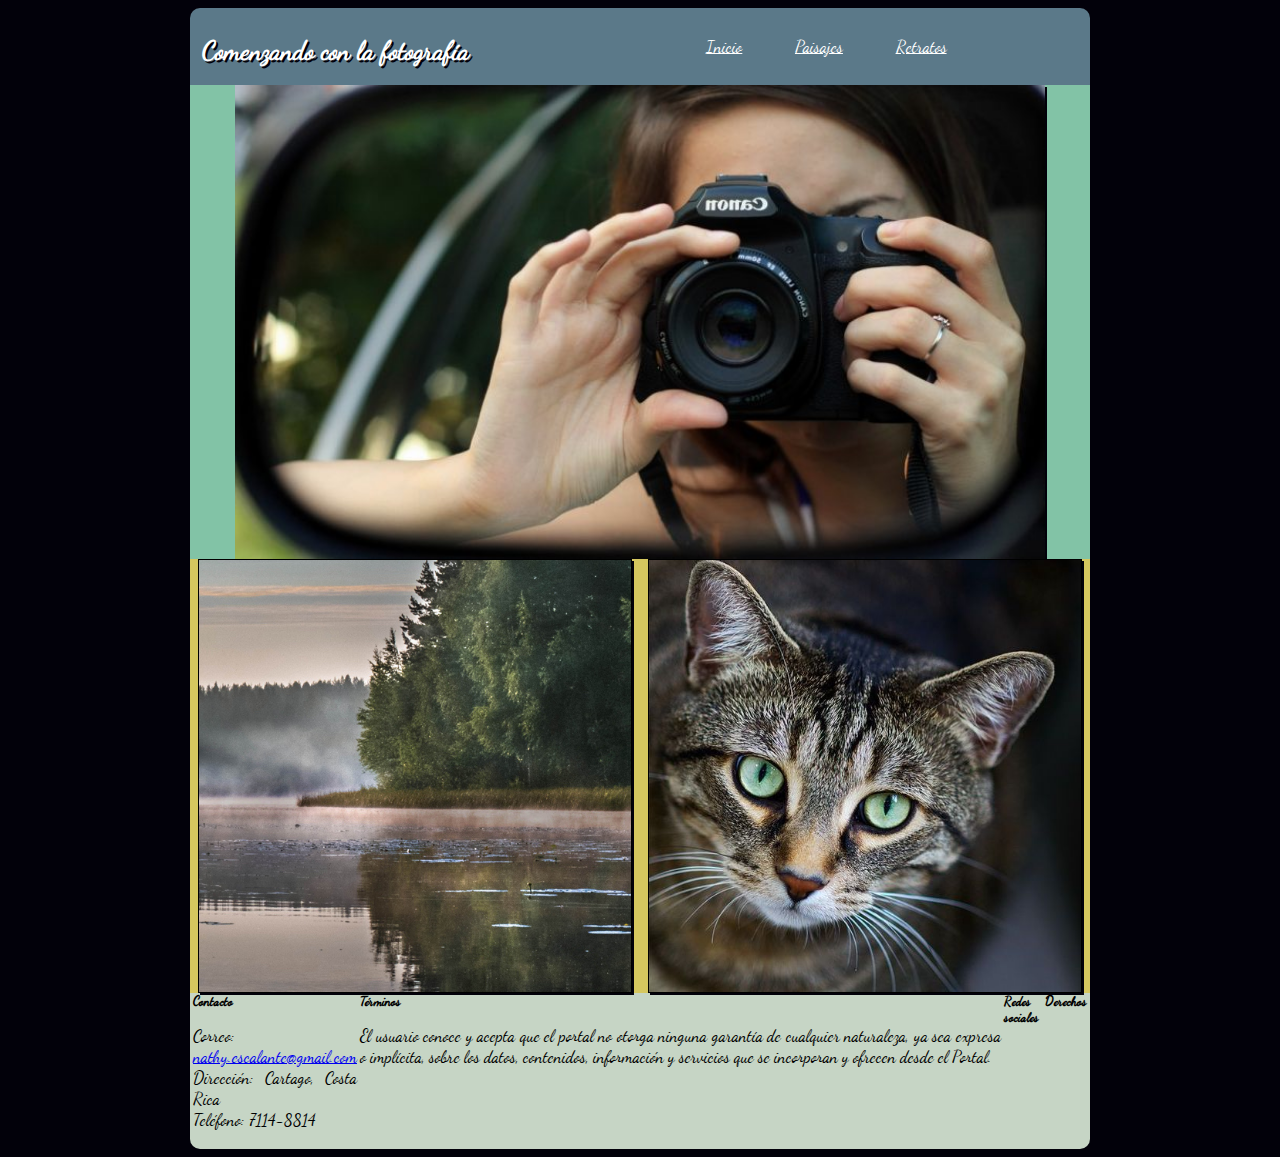
<file: index.html>
<!DOCTYPE html>
<html>

<head>

  <meta charset="utf-8">
  <meta name="author" content="Nathalia Escalante">
  <meta name="description" content=“CSS y Diseño Web Responsive“>
  <meta name="viewport" content="width=device-width,user-scalable=no">

  <link rel="stylesheet" href="css/styles.css">
  <link rel="stylesheet" href="css/media.css">

  <title>CSS y Diseño Web Responsive Nathalia Escalante</title>
</head>

<body>
  <div class="contenido">
    <header>
      <div>
        <h1>Comenzando con la fotograf&iacute;a</h1>
      </div>
      <div>
        <nav>
          <ul>
            <li class="active"><a class="menu" href="">Inicio</a></li>
            <li><a class="menu" href="">Paisajes</a></li>
            <li><a class="menu" href="">Retratos</a></li>
          </ul>
        </nav>
      </div>
    </header>
    <div class="principal">
      <img src="images/principal.jpg" alt="Imagen Principal">
    </div>

    <div class="secundario">
      <img id="imgPaisaje" src="images/paisaje.jpg" alt="Imagen Paisaje">
      <img id="imgRetrato" src="images/retrato.jpg" alt="Imagen Retrato">
    </div>

    <footer>
      <div>
        <h5>Contacto</h5>
        <p class="info">
          Correo: <a href="mailto:nathy.escalante@gmail.com?Subject=Contacto" target="_top">nathy.escalante@gmail.com</a> <br /> Direcci&oacute;n: Cartago, Costa Rica <br/> Tel&eacute;fono: 7114-8814
          </br/>
        </p>
      </div>

      <div>
        <h5>T&eacute;rminos</h5>
        <p class="info">
          El usuario conoce y acepta que el portal no otorga ninguna garantía de cualquier naturaleza, ya sea expresa o implícita, sobre los datos, contenidos, información y servicios que se incorporan y ofrecen desde el Portal.
        </p>
      </div>

      <div>
        <h5>Redes sociales</h5>
      </div>

      <div>
        <h5>Derechos</h5>
      </div>
    </footer>
  </div>
</body>

</html>
</file>
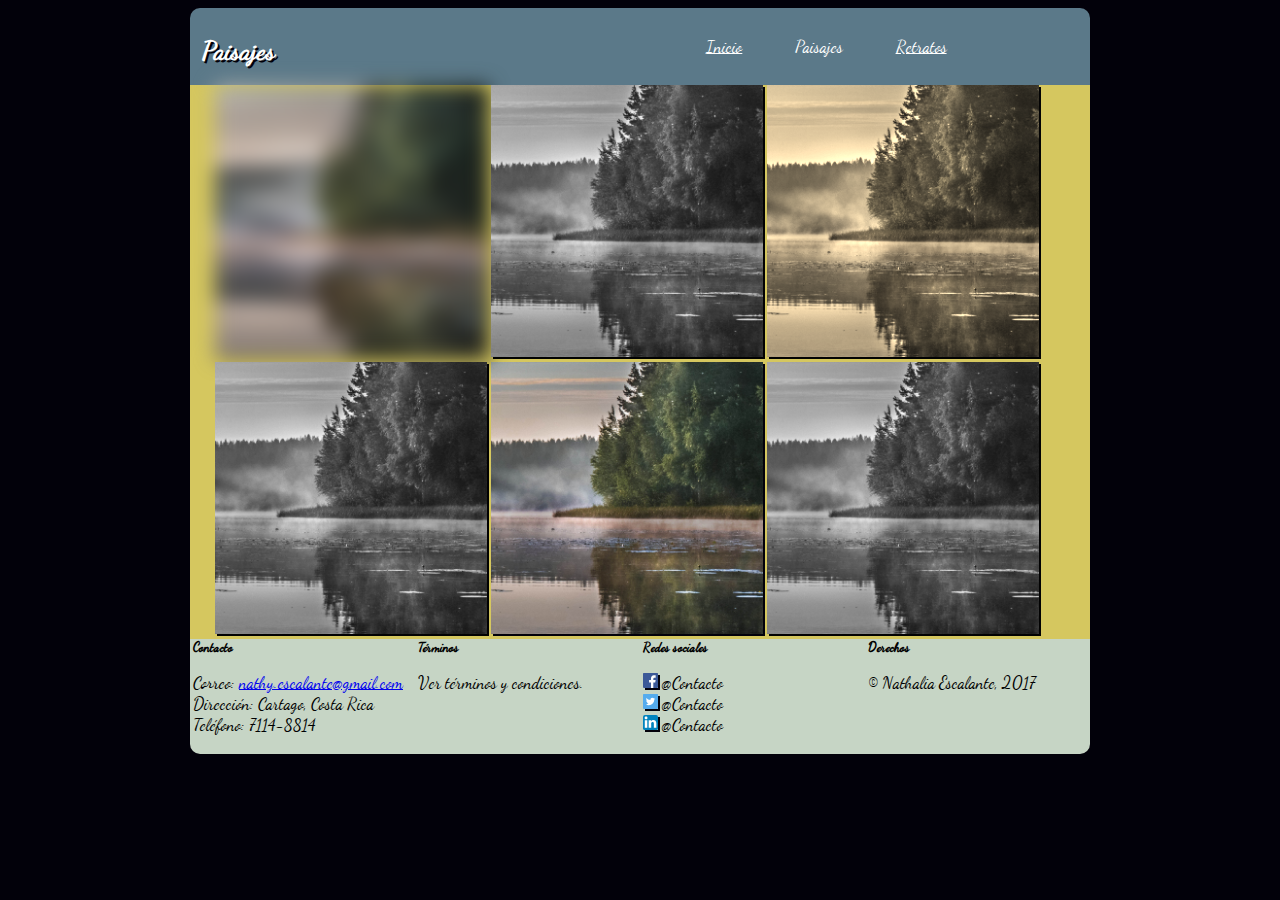
<file: views/paisajes.html>
<!DOCTYPE html>
<html>

<head>
  <meta charset="utf-8">
  <meta name="author" content="Nathalia Escalante">
  <meta name="description" content=“CSS y Diseño Web Responsive“>
  <meta name="viewport" content="width=device-width,user-scalable=no">

  <link rel="stylesheet" href="../css/styles.css">
  <link rel="stylesheet" href="../css/media.css">

  <title>CSS y Diseño Web Responsive Nathalia Escalante</title>
</head>

<body>
  <div class="contenido">
    <header>
      <div>
        <h1>Paisajes</h1>
      </div>
      <div>
        <nav>
          <ul>
            <li><a class="menu" href="../index.html">Inicio</a></li>
            <li class="active"><a class="menu">Paisajes</a></li>
            <li><a class="menu" href="retratos.html">Retratos</a></li>
          </ul>
        </nav>
      </div>
    </header>

    <section class="secciones">

      <img class="blur" src="../images/paisaje.jpg" alt="Imagen Paisaje">
      <img class="gray" src="../images/paisaje.jpg" alt="Imagen Paisaje">
      <img class="sepia" src="../images/paisaje.jpg" alt="Imagen Paisaje">
      <img class="gray" src="../images/paisaje.jpg" alt="Imagen Paisaje">
      <img src="../images/paisaje.jpg" alt="Imagen Paisaje">
      <img class="gray" src="../images/paisaje.jpg" alt="Imagen Paisaje">

    </section>

    <footer>
      <section>
        <h5>Contacto</h5>
        <p class="info">
          Correo: <a href="mailto:nathy.escalante@gmail.com?Subject=Contacto" target="_top">nathy.escalante@gmail.com</a> <br /> Direcci&oacute;n: Cartago, Costa Rica <br/> Tel&eacute;fono: 7114-8814
          </br/>
        </p>
      </section>

      <section>
        <h5>T&eacute;rminos</h5>
        <p class="info">
          Ver t&eacute;rminos y condiciones.
        </p>
      </section>

      <section>
        <h5>Redes sociales</h5>
        <ul class="info contactos">
          <li>
            <img src="../images/facebook.svg" class="icon"> @Contacto
          </li>
          <li>
            <img src="../images/twitter.svg" class="icon"> @Contacto
          </li>
          <li>
            <img src="../images/linkedin.svg" class="icon"> @Contacto
          </li>
        </ul>
      </section>

      <section>
        <h5>Derechos</h5>
        <p class="info">
          &copy; Nathalia Escalante, 2017
        </p>
      </section>
    </footer>

  </div>
</body>

</html>
</file>
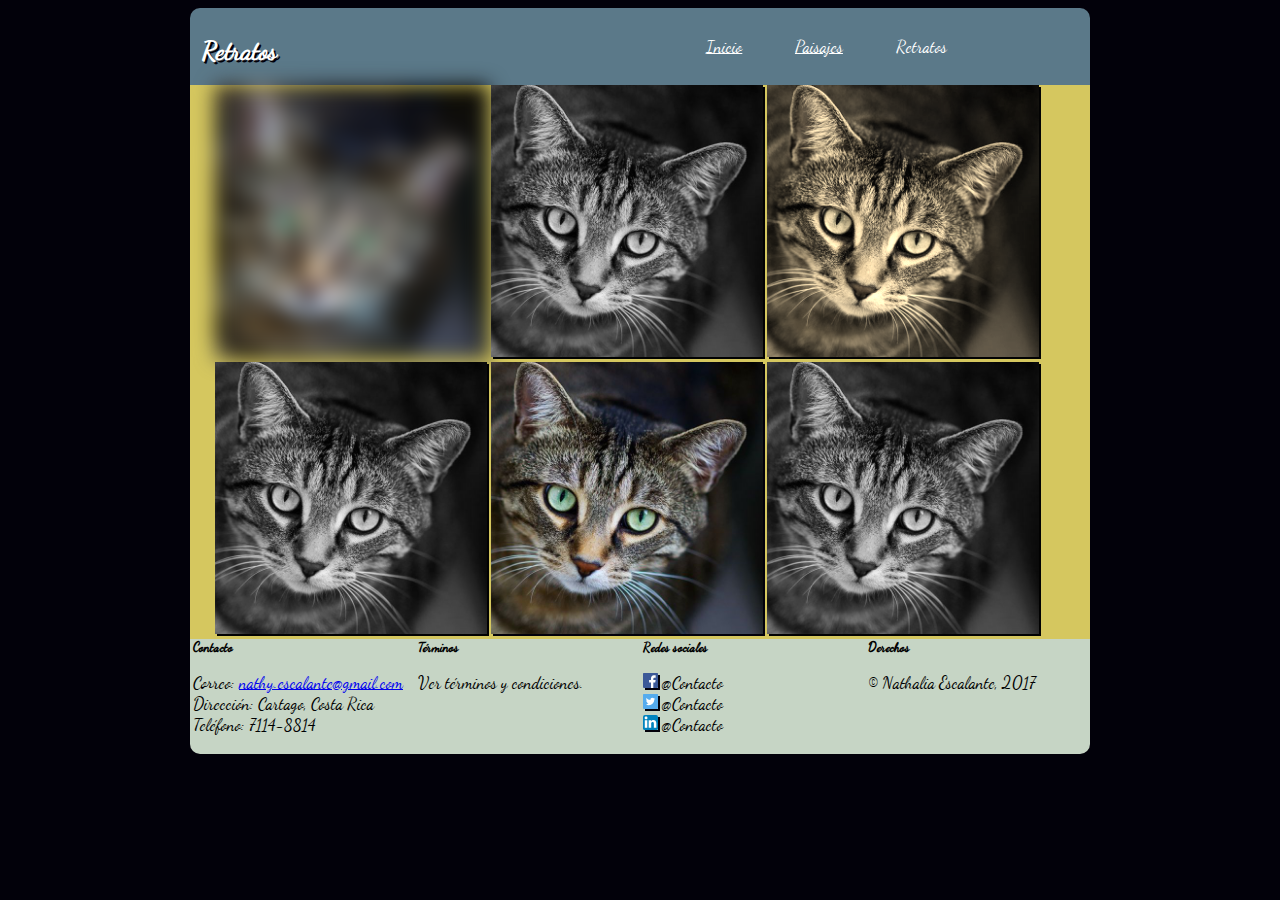
<file: views/retratos.html>
<!DOCTYPE html>
<html>

<head>
  <meta charset="utf-8">
  <meta name="author" content="Nathalia Escalante">
  <meta name="description" content=“CSS y Diseño Web Responsive“>
  <meta name="viewport" content="width=device-width,user-scalable=no">

  <link rel="stylesheet" href="../css/styles.css">
  <link rel="stylesheet" href="../css/media.css">

  <title>CSS y Diseño Web Responsive Nathalia Escalante</title>
</head>

<body>
  <div class="contenido">
    <header>
      <div>
        <h1>Retratos</h1>
      </div>
      <div>
        <nav>
          <ul>
            <li><a class="menu" href="../index.html">Inicio</a></li>
            <li><a class="menu" href="paisajes.html">Paisajes</a></li>
            <li class="active"><a class="menu">Retratos</a></li>
          </ul>
        </nav>
      </div>
    </header>

    <section class="secciones">

      <img class="blur" src="../images/retrato.jpg" alt="Imagen Paisaje">
      <img class="gray" src="../images/retrato.jpg" alt="Imagen Paisaje">
      <img class="sepia" src="../images/retrato.jpg" alt="Imagen Paisaje">
      <img class="gray" src="../images/retrato.jpg" alt="Imagen Paisaje">
      <img src="../images/retrato.jpg" alt="Imagen Paisaje">
      <img class="gray" src="../images/retrato.jpg" alt="Imagen Paisaje">

    </section>

    <footer>
      <section>
        <h5>Contacto</h5>
        <p class="info">
          Correo: <a href="mailto:nathy.escalante@gmail.com?Subject=Contacto" target="_top">nathy.escalante@gmail.com</a> <br /> Direcci&oacute;n: Cartago, Costa Rica <br/> Tel&eacute;fono: 7114-8814
          </br/>
        </p>
      </section>

      <section>
        <h5>T&eacute;rminos</h5>
        <p class="info">
          Ver t&eacute;rminos y condiciones.
        </p>
      </section>

      <section>
        <h5>Redes sociales</h5>
        <ul class="info contactos">
          <li>
            <img src="../images/facebook.svg" class="icon"> @Contacto
          </li>
          <li>
            <img src="../images/twitter.svg" class="icon"> @Contacto
          </li>
          <li>
            <img src="../images/linkedin.svg" class="icon"> @Contacto
          </li>
        </ul>
      </section>

      <section>
        <h5>Derechos</h5>
        <p class="info">
          &copy; Nathalia Escalante, 2017
        </p>
      </section>
    </footer>

  </div>
</body>

</html>
</file>
<file: css/styles.css>
body {
  background-color: #02010a;
  border: 0 auto;
  font-family: Dancing-Script;
}

header {
  background-color: #5b7989;
  border-radius: 10px 10px 0 0;
  display: flex;
  align-items: center;
}

header div {
  width: 50%;
  margin: 0 auto;
}

h1 {
  color: #FFFFFF;
  text-shadow: 2px 2px #02010a;
  padding: 10px 12px 0 12px;
  font-size: 2vw;
}

footer {
  background-color: #C6d5c5;
  border-radius: 0 0 10px 10px;
  display: flex;
  align-items: center baseline;
}

img {
  box-shadow: 2px 2px #02010a;
}

footer section {
  width: 25%;
}

h5 {
  font-size: 1vw;
  padding: 0 3px;
  margin: 0;
}

header nav ul {
  list-style: none;
  margin: 0 auto;
}

header nav li {
  float: left;
  display: inline;
  margin: 0;
  padding: 1.2vw 1.9vw;
}

.menu {
  color: white;
  font-size: 1.3vw;
  padding: 1px 2px;
}

.contenido {
  max-width: 900px;
  margin: 0 auto;
  display: block;

  animation-duration: 1s;
  animation-timing-function: ease-in;
  animation-delay: 0s;
  animation-iteration-count: 1;
  animation-name: enterAnimation;
}

.principal {
  background-color: #82c3a6;
}

.secundario {
  background-color: #d5c75f;
  display: flex;
}

.principal img {
  width: 90%;
  display: block;
  margin-left: auto;
  margin-right: auto;
}

.secundario img {
  width: 48%;
  margin: auto;
  border: 1px solid;
}

.info {
  font-size: 1.3vw;
  padding-left: 3px;
  padding-bottom: 2px;
  text-align: justify;
}

#imgPaisaje:hover {
  transition-duration: 0.5s;
  animation-duration: 2s;
  transform: rotate(10deg);
  -webkit-transform: rotate(10deg);
  box-shadow: 2px 2px #82c3a6;
}

#imgRetrato:hover {
  animation-duration: 5s;
  transition-duration: 0.5s;
  animation-duration: 2s;
  transform: translate(20px, -5px);
  -webkit-transform: translate(20px, -5px);
  box-shadow: 2px 2px #82c3a6;
}

.contactos {
  list-style: none;
}

.icon {
  width: 1.2vw;
}

.secciones {
  background-color: #d5c75f;
  display: flex flex-flow: ;
  padding: 0 25px;
}
.secciones img {
  width: 32%;
  margin-left: auto;
  margin-right: auto;
}

.blur {
  -webkit-filter: blur(10px); /* Chrome, Safari, Opera */
	filter: blur(10px);
}

.gray {
  -webkit-filter: grayscale(100%); /* Chrome, Safari, Opera */
	filter: grayscale(100%);
}

.sepia {
  -webkit-filter: sepia(90%); /* Chrome, Safari, Opera */
	filter: sepia(90%);
}
</file>
<file: css/media.css>
@font-face {
    font-family: Dancing-Script;
    src: url("DancingScript.ttf");
}

@keyframes enterAnimation {

  0% {
    margin-top: 150%;
  }

  60% {
    margin-top: -5%;
  }

  100% {
    margin-top: 0%;
  }
}

@media screen and (max-width: 650px){
  .contenido {
    width: 100%;
  }

  .secundario, .secciones {
    display: block;
  }

  .principal img, .secundario img, .secciones img {
    width: 95%;
  }

  footer, header{
    display: block;
  }

  footer section, header div {
    text-align: center;
    width: 100%;
  }

  header nav li {
    float: none;
  }

  .info {
    text-align: center;
  }
}
</file>
